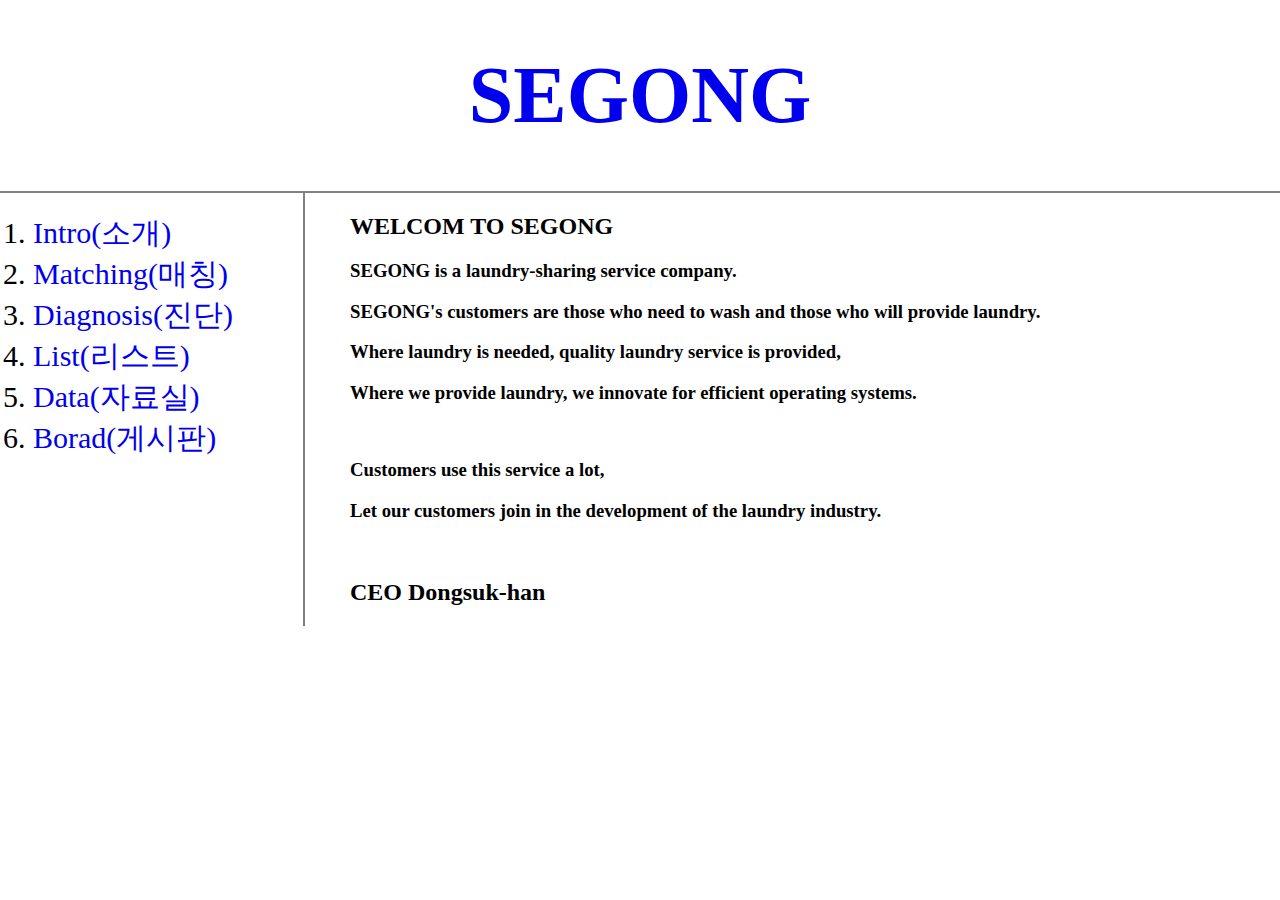
<file: index.html>
<!DOCTYPE html>
<html>
  <head>
    <meta charset="utf-8">
    <title>welcome to segong</title>
    <link rel="stylesheet" href="style.css">
    <!-- Global site tag (gtag.js) - Google Analytics -->
<script async src="https://www.googletagmanager.com/gtag/js?id=UA-171578760-1"></script>
<script>
  window.dataLayer = window.dataLayer || [];
  function gtag(){dataLayer.push(arguments);}
  gtag('js', new Date());

  gtag('config', 'UA-171578760-1');
</script>

  </head>
  <body>
    <h1><a href="index.html" style="text-decoration:none" >SEGONG </a></h1>
    <div id="grid">
      <ol>
        <li><a href="1.html" >Intro(소개)</a></li>
        <li><a href="2.html" >Matching(매칭)</a></li>
        <li><a href="3.html" >Diagnosis(진단)</a></li>
        <li><a href="4.html" >List(리스트)</a></li>
        <li><a href="5.html" >Data(자료실)</a></li>
        <li><a href="6.html" >Borad(게시판)</a></li>
      </ol>
    <div>
    <h2> WELCOM TO SEGONG </h2>

    <h3> SEGONG is a laundry-sharing service company.</h3>
    <h3> SEGONG's customers are those who need to wash and those who will provide laundry.</h3>
    <h3> Where laundry is needed, quality laundry service is provided,</h3>
    <h3> Where we provide laundry, we innovate for efficient operating systems.</h3><br>
    <h3> Customers use this service a lot,</h3>
    <h3> Let our customers join in the development of the laundry industry.</h3><br>
    <h2> CEO Dongsuk-han </h2>

    </div>
    </div>
  </body>
</html>
</file>
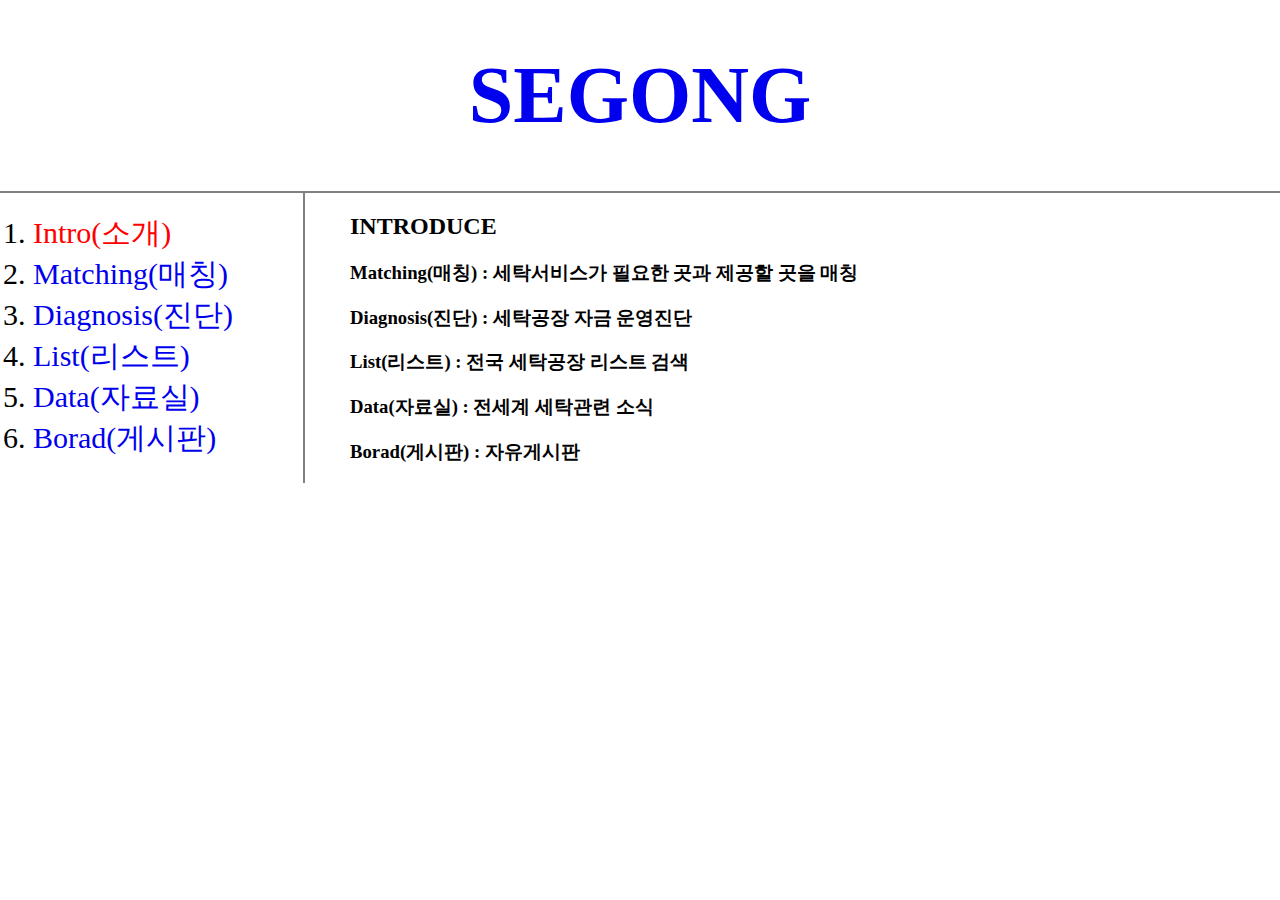
<file: 1.html>
<!DOCTYPE html>
<html>
  <head>
    <meta charset="utf-8">
    <title>segong-intro</title>
    <link rel="stylesheet" href="style.css">
    <!-- Global site tag (gtag.js) - Google Analytics -->
<script async src="https://www.googletagmanager.com/gtag/js?id=UA-171578760-1"></script>
<script>
  window.dataLayer = window.dataLayer || [];
  function gtag(){dataLayer.push(arguments);}
  gtag('js', new Date());

  gtag('config', 'UA-171578760-1');
</script>
  </head>
    <body>
      <h1><a href="index.html" style="text-decoration:none" >SEGONG </a></h1>
      <div id="grid">
        <ol>
          <li><a href="1.html" class="saw" style="color:red">Intro(소개)</a></li>
          <li><a href="2.html">Matching(매칭)</a></li>
          <li><a href="3.html">Diagnosis(진단)</a></li>
          <li><a href="4.html">List(리스트)</a></li>
          <li><a href="5.html">Data(자료실)</a></li>
          <li><a href="6.html">Borad(게시판)</a></li>
        </ol>
        <div>

<h2><strong> INTRODUCE </strong></h2>
<h3> <strong>Matching(매칭)</strong> : 세탁서비스가 필요한 곳과 제공할 곳을 매칭</h3>
<h3> <strong>Diagnosis(진단)</strong> : 세탁공장 자금 운영진단</h3>
<h3> <strong>List(리스트)</strong> : 전국 세탁공장 리스트 검색</h3>
<h3> <strong>Data(자료실)</strong> : 전세계 세탁관련 소식</h3>
<h3> <strong>Borad(게시판)</strong> : 자유게시판</h3>

</div>
</div>
</body>
</html>
</file>
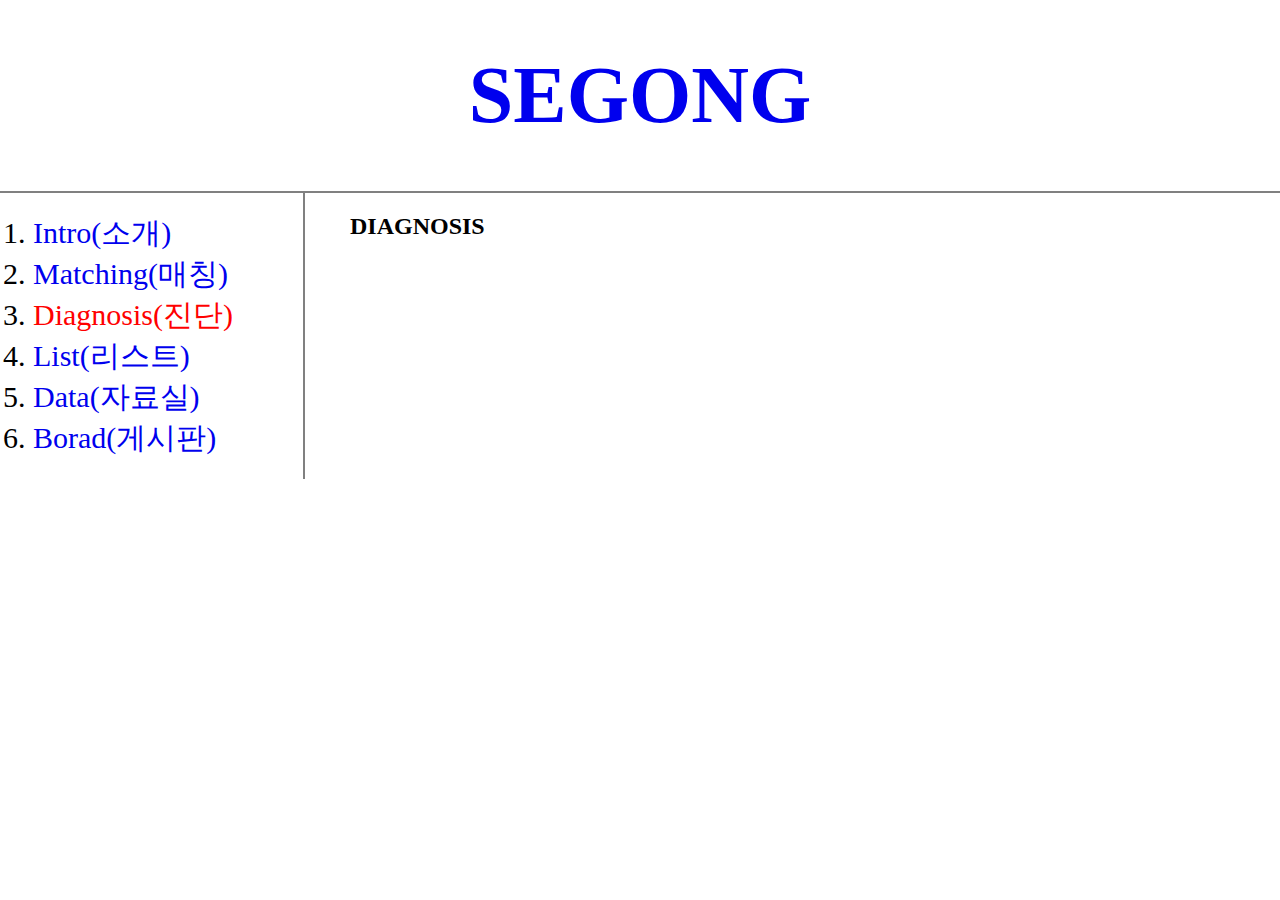
<file: 3.html>
<!DOCTYPE html>
<html>
  <head>
    <meta charset="utf-8">
    <title>segong-dia</title>
    <link rel="stylesheet" href="style.css">
    <!-- Global site tag (gtag.js) - Google Analytics -->
<script async src="https://www.googletagmanager.com/gtag/js?id=UA-171578760-1"></script>
<script>
  window.dataLayer = window.dataLayer || [];
  function gtag(){dataLayer.push(arguments);}
  gtag('js', new Date());

  gtag('config', 'UA-171578760-1');
</script>

  </head>
  <body>
    <h1><a href="index.html">SEGONG</a></h1>
    <div id="grid">
      <ol>
        <li><a href="1.html">Intro(소개)</a></li>
        <li><a href="2.html">Matching(매칭)</a></li>
        <li><a href="3.html" class="saw" style="color:red">Diagnosis(진단)</a></li>
        <li><a href="4.html">List(리스트)</a></li>
        <li><a href="5.html">Data(자료실)</a></li>
        <li><a href="6.html">Borad(게시판)</a></li>
      </ol>
    <div>
    <h2> DIAGNOSIS </h2>
    </div>
    </div>
  </body>
</html>
</file>
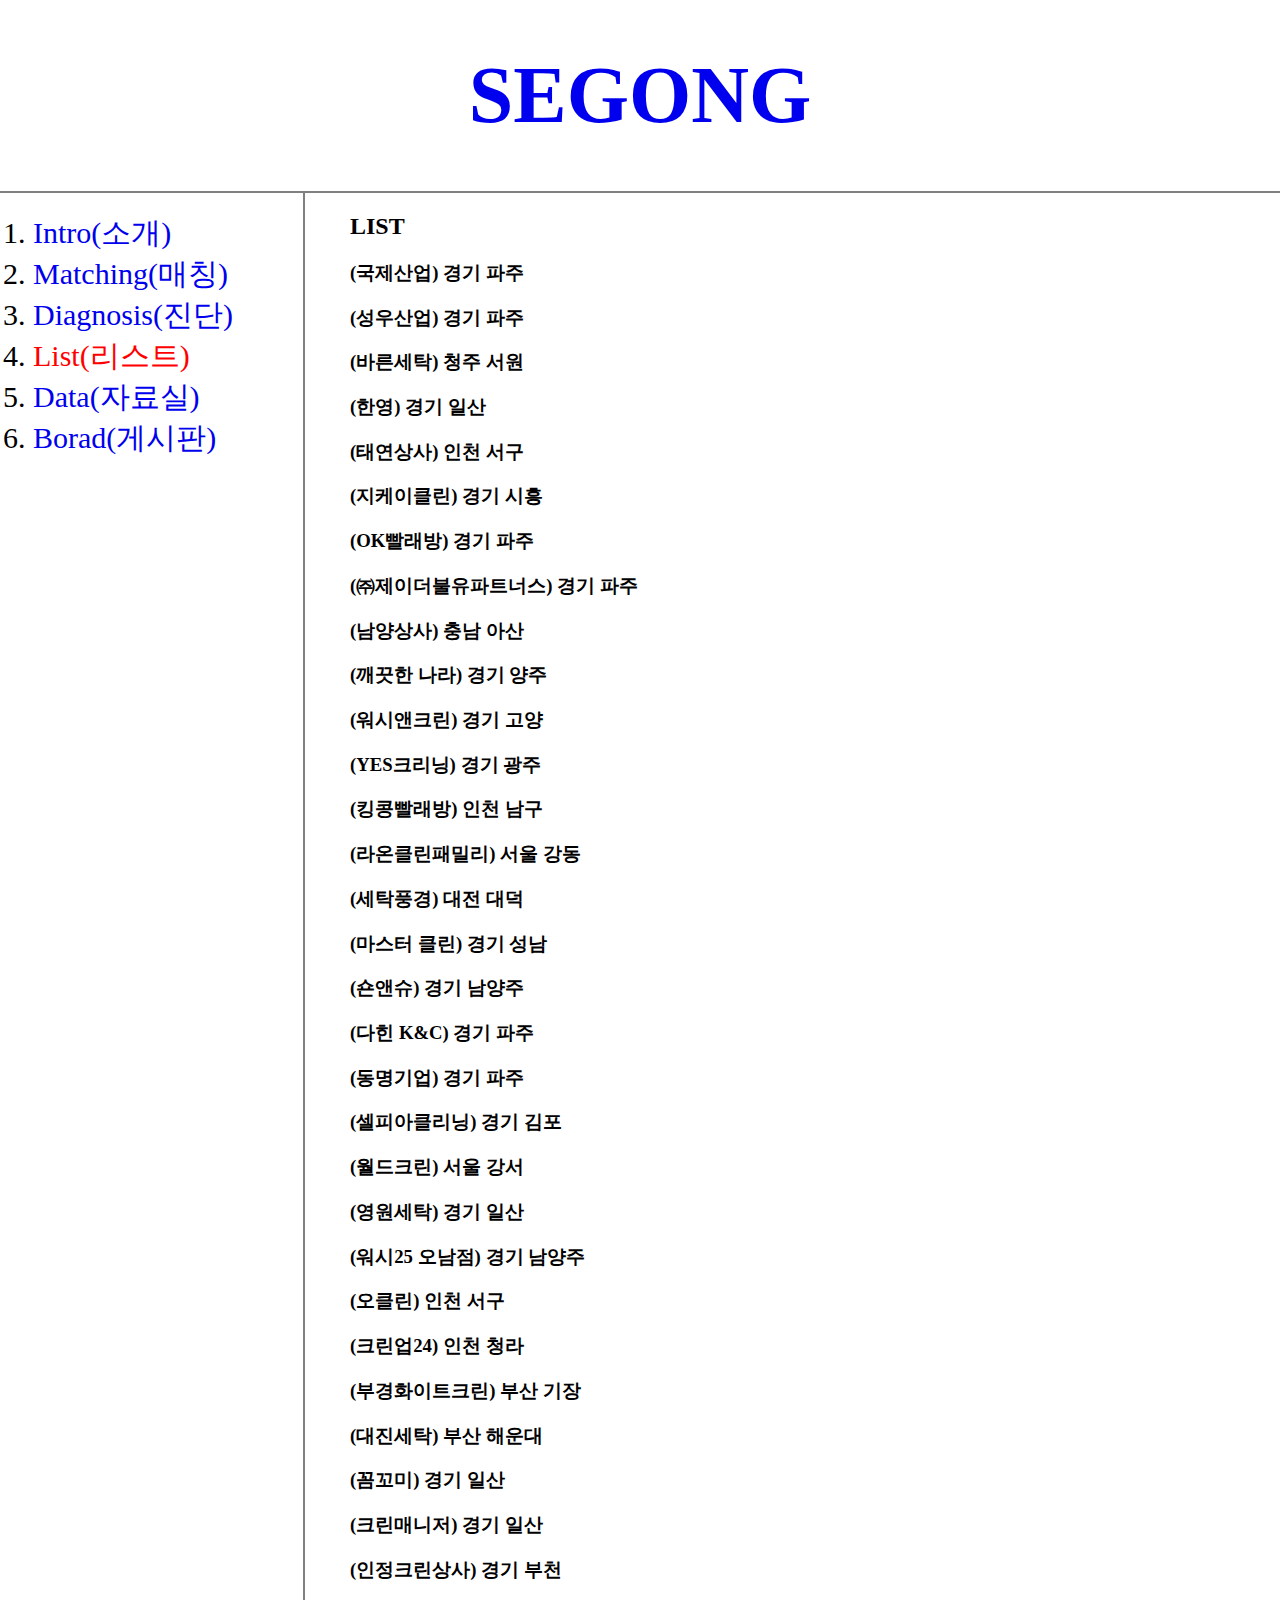
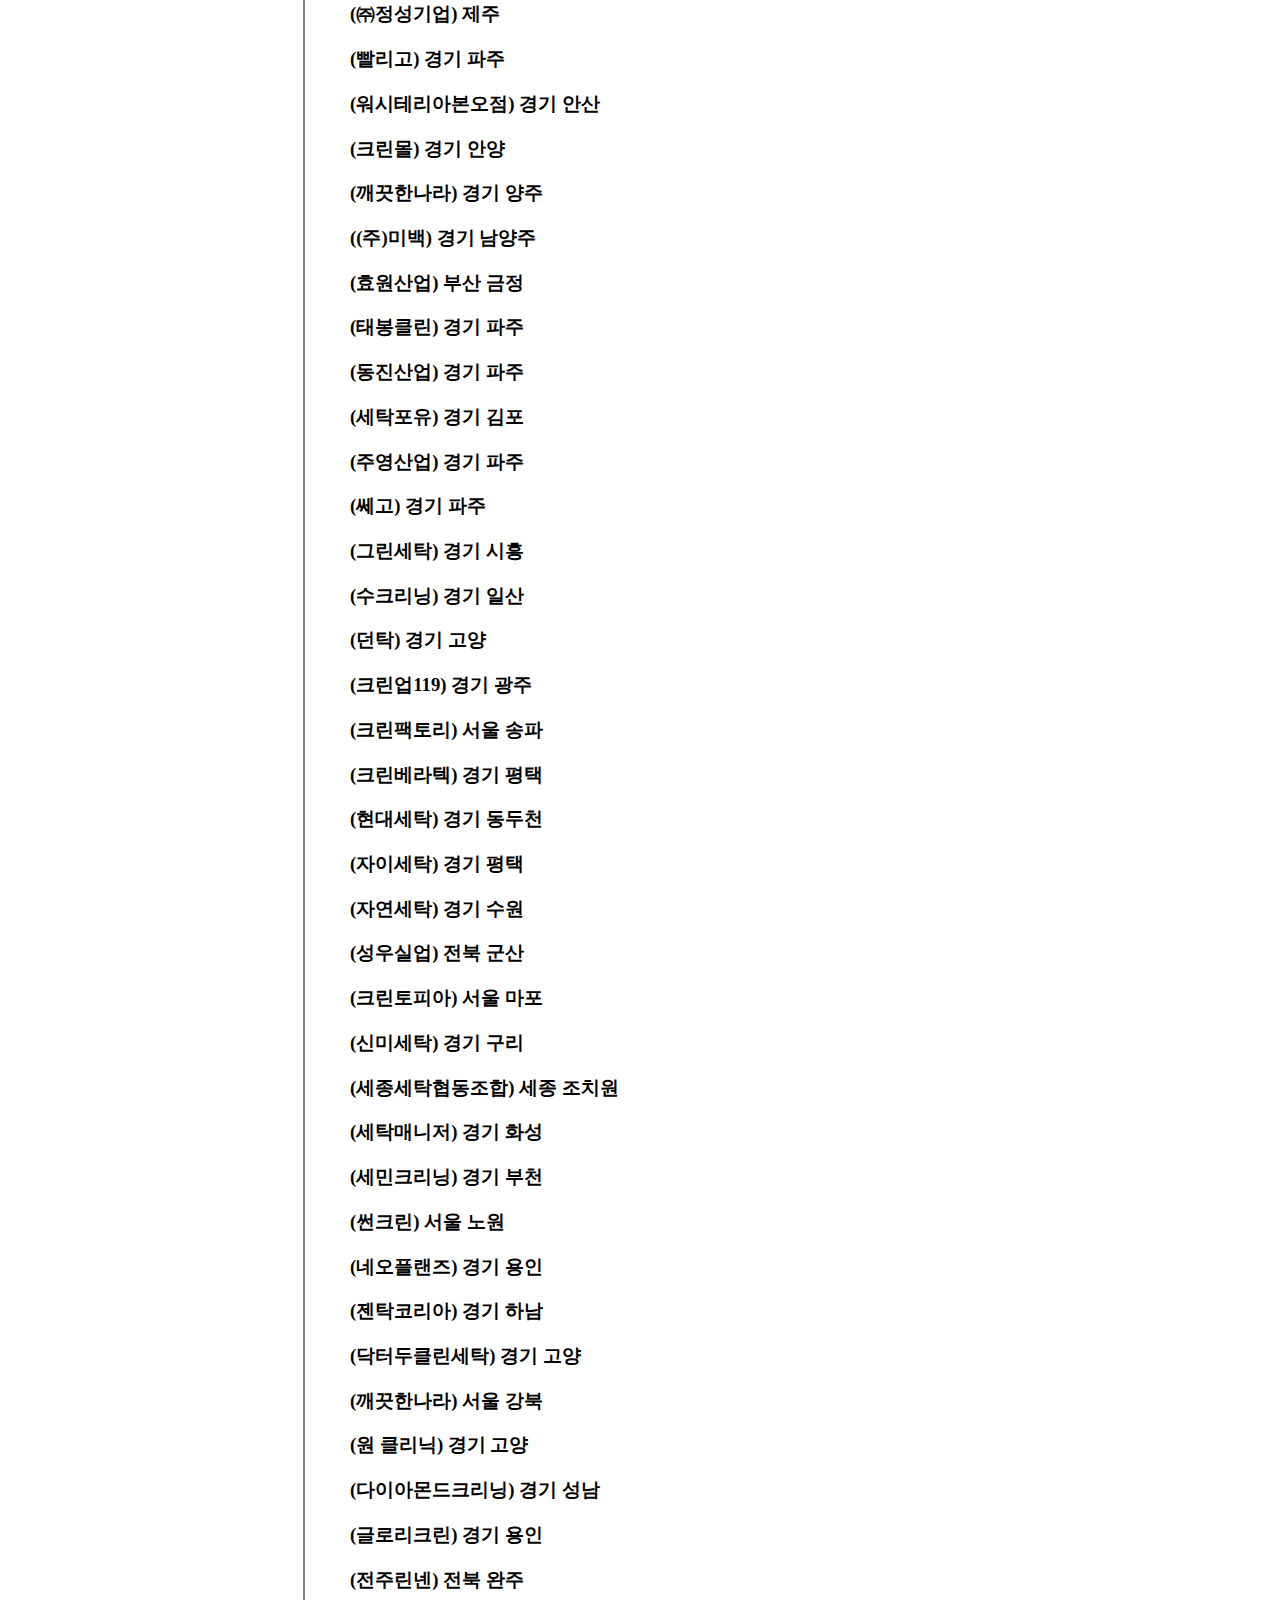
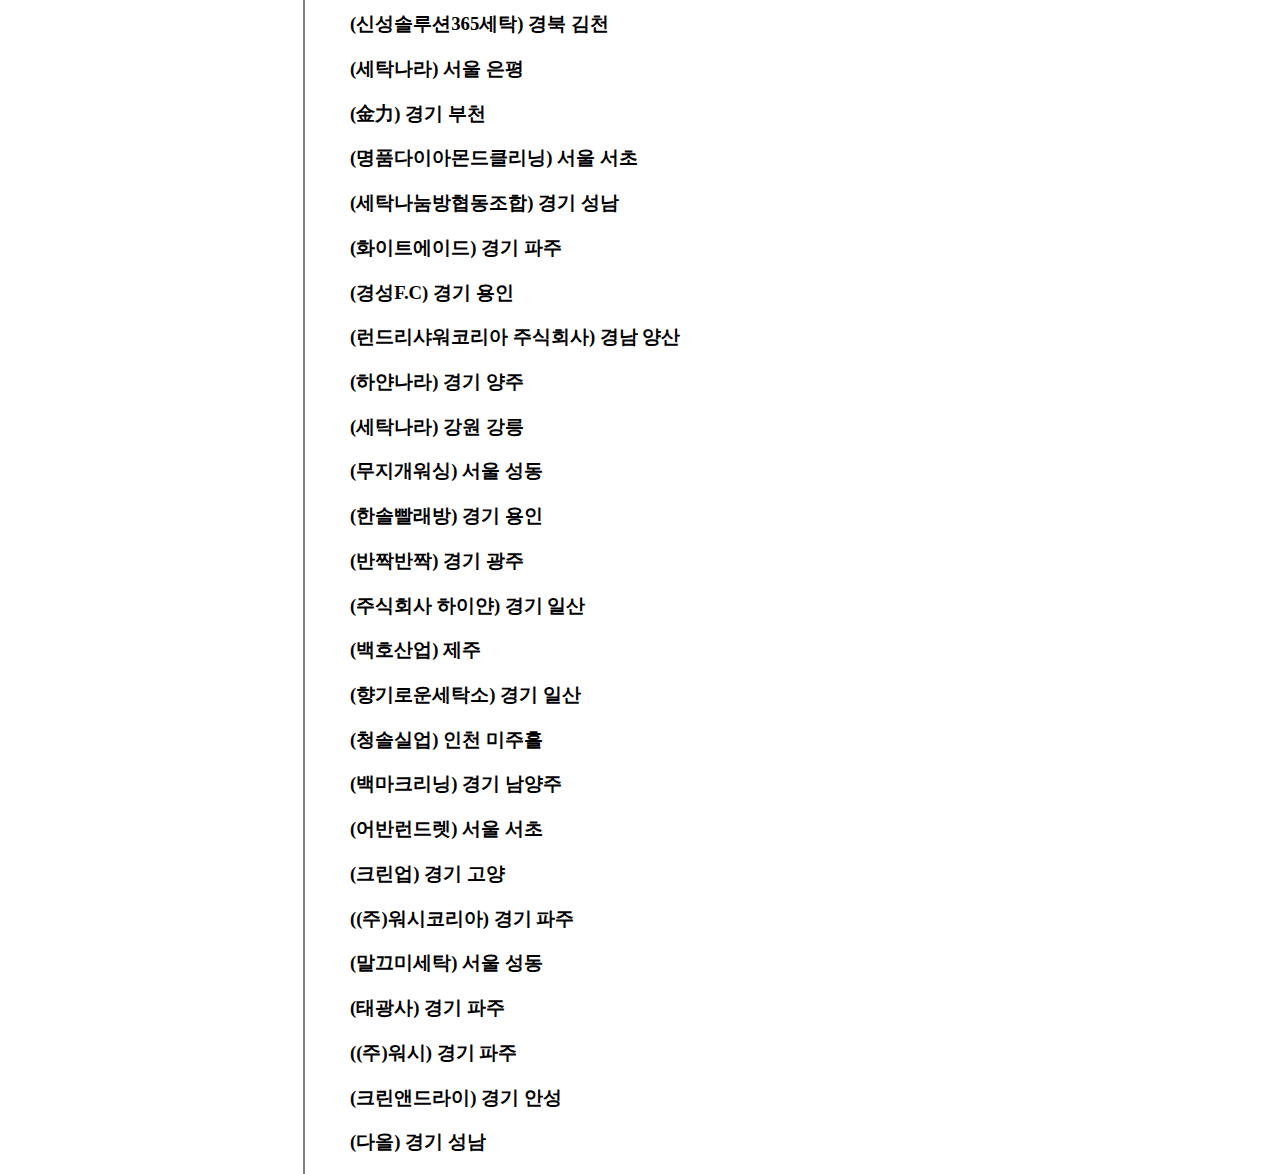
<file: 4.html>
<!DOCTYPE html>
<html>
  <head>
    <meta charset="utf-8">
    <title>segong-list</title>
    <link rel="stylesheet" href="style.css">
    <!-- Global site tag (gtag.js) - Google Analytics -->
<script async src="https://www.googletagmanager.com/gtag/js?id=UA-171578760-1"></script>
<script>
  window.dataLayer = window.dataLayer || [];
  function gtag(){dataLayer.push(arguments);}
  gtag('js', new Date());

  gtag('config', 'UA-171578760-1');
</script>

  </head>
  <body>
    <h1><a href="index.html" style="text-decoration:none" >SEGONG </a></h1>
    <div id="grid">
      <ol>
        <li><a href="1.html">Intro(소개)</a></li>
        <li><a href="2.html">Matching(매칭)</a></li>
        <li><a href="3.html">Diagnosis(진단)</a></li>
        <li><a href="4.html" class="saw" style="color:red">List(리스트)</a></li>
        <li><a href="5.html">Data(자료실)</a></li>
        <li><a href="6.html">Borad(게시판)</a></li>
      </ol>
    <div>
    <h2> LIST </h2>
    <h3>(국제산업) 경기 파주</h3>
    <h3>(성우산업) 경기 파주</h3>
    <h3>(바른세탁) 청주 서원</h3>
    <h3>(한영) 경기 일산</h3>
    <h3>(태연상사) 인천 서구</h3>
    <h3>(지케이클린) 경기 시흥</h3>
    <h3>(OK빨래방) 경기 파주</h3>
    <h3>(㈜제이더불유파트너스) 경기 파주</h3>
    <h3>(남양상사) 충남 아산</h3>
    <h3>(깨끗한 나라) 경기 양주</h3>
    <h3>(워시앤크린) 경기 고양</h3>
    <h3>(YES크리닝) 경기 광주</h3>
    <h3>(킹콩빨래방) 인천 남구</h3>
    <h3>(라온클린패밀리) 서울 강동</h3>
    <h3>(세탁풍경) 대전 대덕</h3>
    <h3>(마스터 클린) 경기 성남</h3>
    <h3>(숀앤슈) 경기 남양주</h3>
    <h3>(다힌 K&C) 경기 파주</h3>
    <h3>(동명기업) 경기 파주</h3>
    <h3>(셀피아클리닝) 경기 김포</h3>
    <h3>(월드크린) 서울 강서</h3>
    <h3>(영원세탁) 경기 일산</h3>
    <h3>(워시25 오남점) 경기 남양주</h3>
    <h3>(오클린) 인천 서구</h3>
    <h3>(크린업24) 인천 청라</h3>
    <h3>(부경화이트크린) 부산 기장</h3>
    <h3>(대진세탁) 부산 해운대</h3>
    <h3>(꼼꼬미) 경기 일산</h3>
    <h3>(크린매니저) 경기 일산</h3>
    <h3>(인정크린상사) 경기 부천</h3>
    <h3>(㈜정성기업) 제주</h3>
    <h3>(빨리고) 경기 파주</h3>
    <h3>(워시테리아본오점) 경기 안산</h3>
    <h3>(크린몰) 경기 안양</h3>
    <h3>(깨끗한나라) 경기 양주</h3>
    <h3>((주)미백) 경기 남양주</h3>
    <h3>(효원산업) 부산 금정</h3>
    <h3>(태봉클린) 경기 파주</h3>
    <h3>(동진산업) 경기 파주</h3>
    <h3>(세탁포유) 경기 김포</h3>
    <h3>(주영산업) 경기 파주</h3>
    <h3>(쎄고) 경기 파주</h3>
    <h3>(그린세탁) 경기 시흥</h3>
    <h3>(수크리닝) 경기 일산</h3>
    <h3>(던탁) 경기 고양</h3>
    <h3>(크린업119) 경기 광주</h3>
    <h3>(크린팩토리) 서울 송파</h3>
    <h3>(크린베라텍) 경기 평택</h3>
    <h3>(현대세탁) 경기 동두천</h3>
    <h3>(자이세탁) 경기 평택</h3>
    <h3>(자연세탁) 경기 수원</h3>
    <h3>(성우실업) 전북 군산</h3>
    <h3>(크린토피아) 서울 마포</h3>
    <h3>(신미세탁) 경기 구리</h3>
    <h3>(세종세탁협동조합) 세종 조치원</h3>
    <h3>(세탁매니저) 경기 화성</h3>
    <h3>(세민크리닝) 경기 부천</h3>
    <h3>(썬크린) 서울 노원</h3>
    <h3>(네오플랜즈) 경기 용인</h3>
    <h3>(젠탁코리아) 경기 하남</h3>
    <h3>(닥터두클린세탁) 경기 고양</h3>
    <h3>(깨끗한나라) 서울 강북</h3>
    <h3>(원 클리닉) 경기 고양</h3>
    <h3>(다이아몬드크리닝) 경기 성남</h3>
    <h3>(글로리크린) 경기 용인</h3>
    <h3>(전주린넨) 전북 완주</h3>
    <h3>(신성솔루션365세탁) 경북 김천</h3>
    <h3>(세탁나라) 서울 은평</h3>
    <h3>(金力) 경기 부천</h3>
    <h3>(명품다이아몬드클리닝) 서울 서초</h3>
    <h3>(세탁나눔방협동조합) 경기 성남</h3>
    <h3>(화이트에이드) 경기 파주</h3>
    <h3>(경성F.C) 경기 용인</h3>
    <h3>(런드리샤워코리아 주식회사) 경남 양산</h3>
    <h3>(하얀나라) 경기 양주</h3>
    <h3>(세탁나라) 강원 강릉</h3>
    <h3>(무지개워싱) 서울 성동</h3>
    <h3>(한솔빨래방) 경기 용인</h3>
    <h3>(반짝반짝) 경기 광주</h3>
    <h3>(주식회사 하이얀) 경기 일산</h3>
    <h3>(백호산업) 제주</h3>
    <h3>(향기로운세탁소) 경기 일산</h3>
    <h3>(청솔실업) 인천 미주홀</h3>
    <h3>(백마크리닝) 경기 남양주</h3>
    <h3>(어반런드렛) 서울 서초</h3>
    <h3>(크린업) 경기 고양</h3>
    <h3>((주)워시코리아) 경기 파주</h3>
    <h3>(말끄미세탁) 서울 성동</h3>
    <h3>(태광사) 경기 파주</h3>
    <h3>((주)워시) 경기 파주</h3>
    <h3>(크린앤드라이) 경기 안성</h3>
    <h3>(다올) 경기 성남</h3>

    </div>
    </div>
  </body>
</html>
</file>
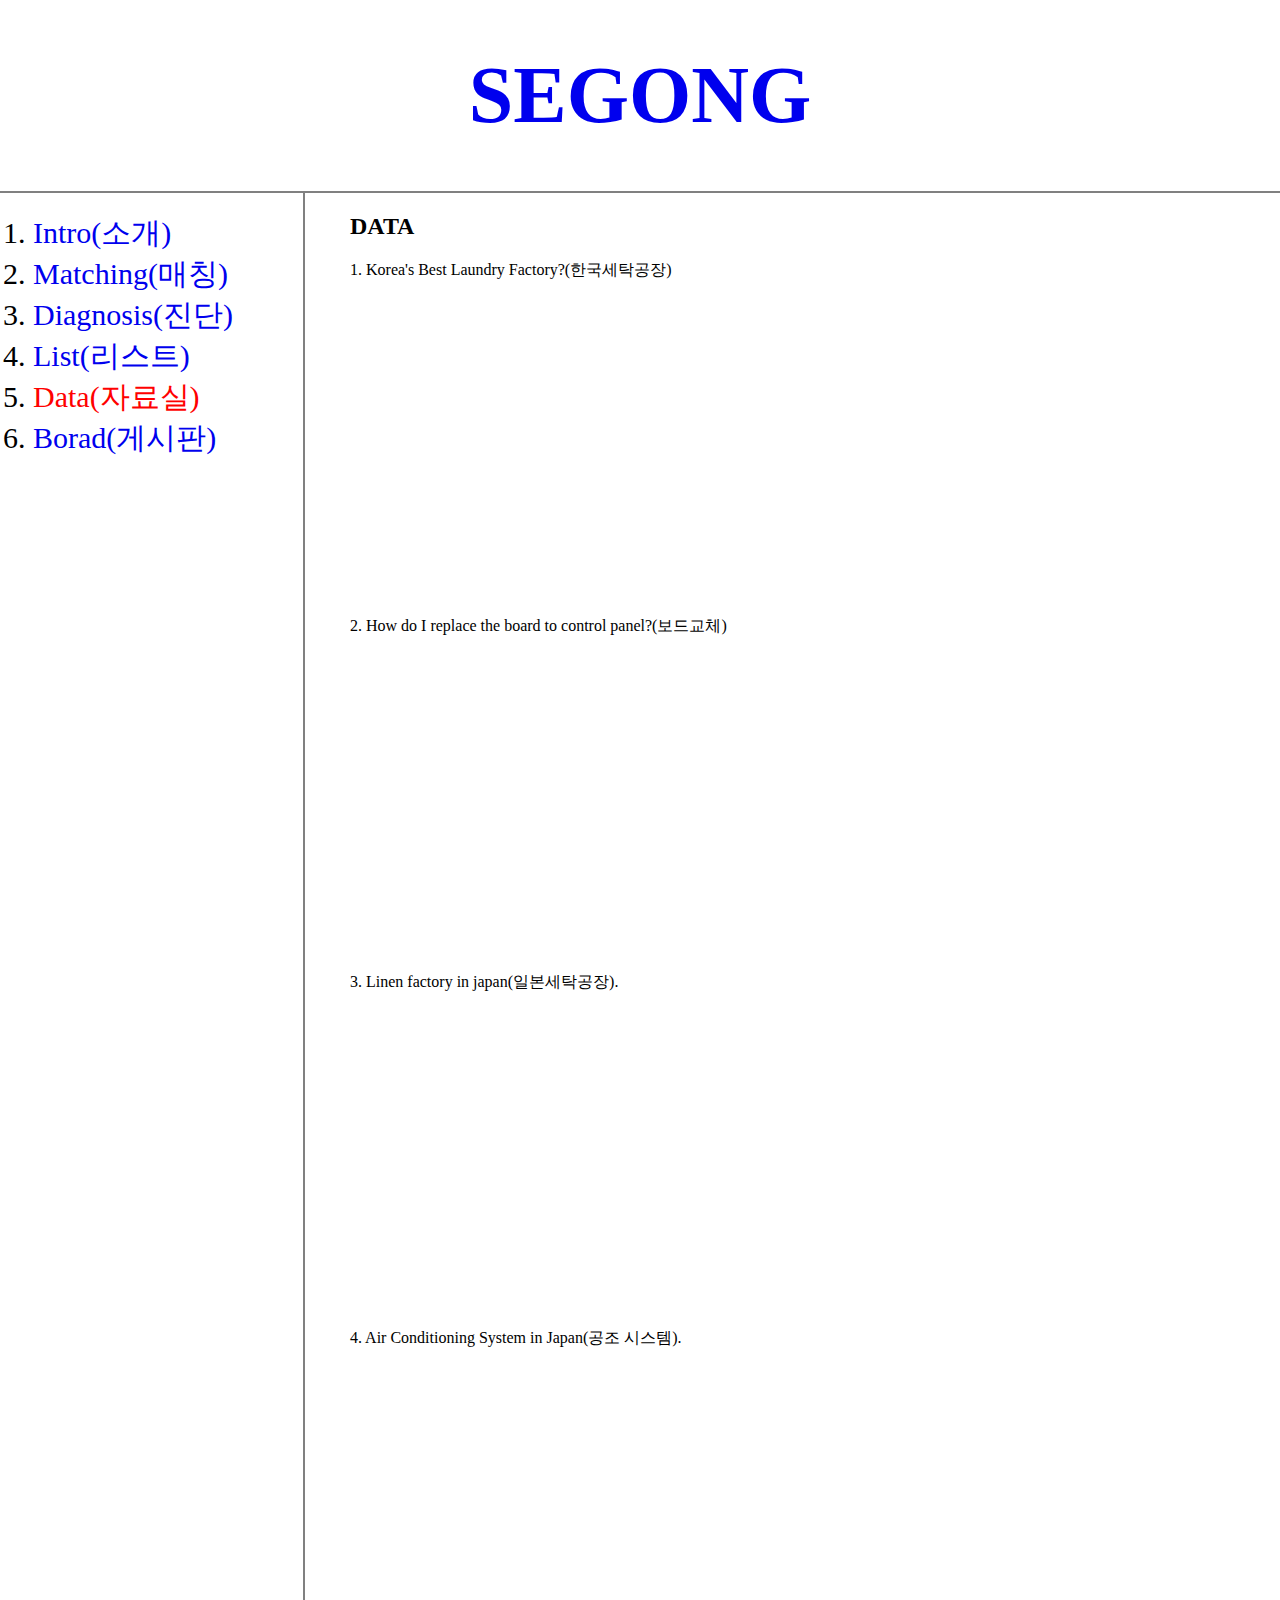
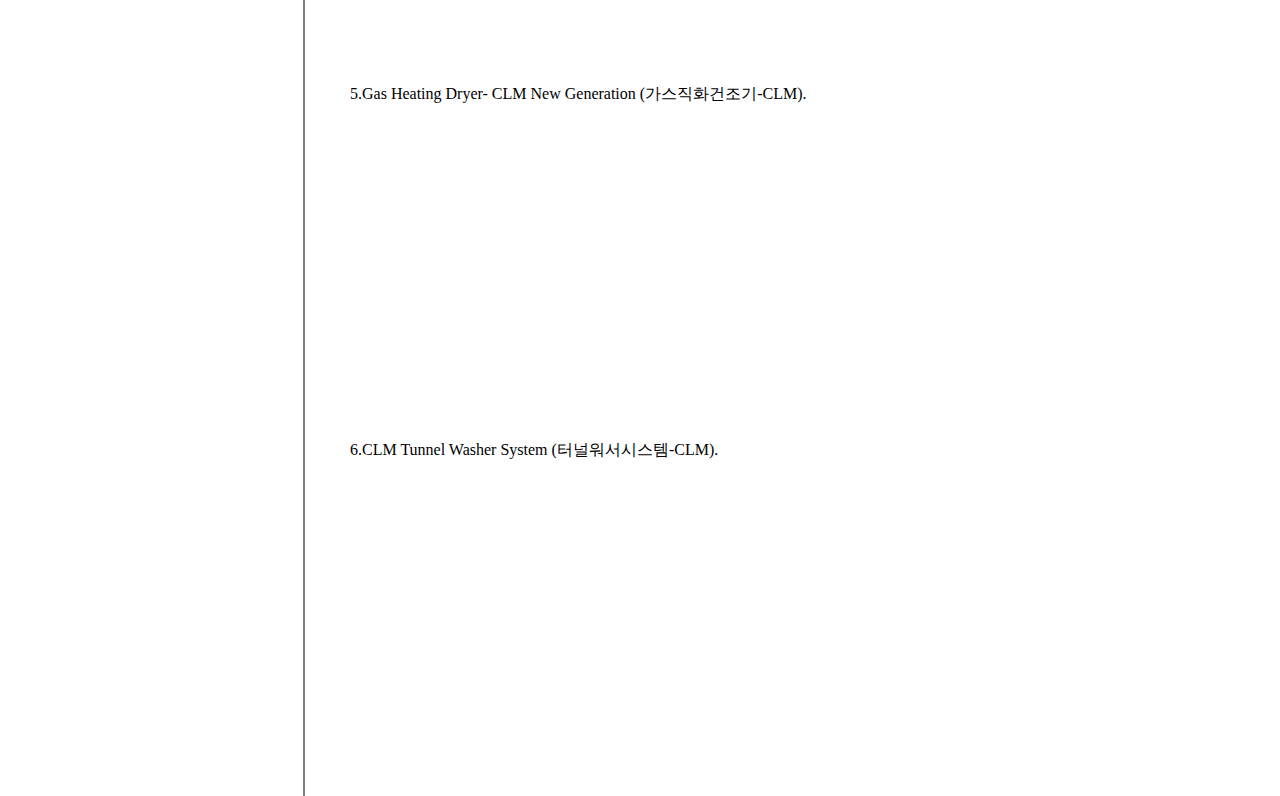
<file: 5.html>
<!DOCTYPE html>
<html>
  <head>
    <meta charset="utf-8">
    <title>segong-date</title>
    <link rel="stylesheet" href="style.css">
    <!-- Global site tag (gtag.js) - Google Analytics -->
<script async src="https://www.googletagmanager.com/gtag/js?id=UA-171578760-1"></script>
<script>
  window.dataLayer = window.dataLayer || [];
  function gtag(){dataLayer.push(arguments);}
  gtag('js', new Date());

  gtag('config', 'UA-171578760-1');
</script>
  </head>
  <body>
    <h1><a href="index.html" style="text-decoration:none" >SEGONG </a></h1>
    <div id="grid">
      <ol>
        <li><a href="1.html">Intro(소개)</a></li>
        <li><a href="2.html">Matching(매칭)</a></li>
        <li><a href="3.html">Diagnosis(진단)</a></li>
        <li><a href="4.html">List(리스트)</a></li>
        <li><a href="5.html" class="saw" style="color:red">Data(자료실)</a></li>
        <li><a href="6.html">Borad(게시판)</a></li>
      </ol>
    <div>
    <h2> DATA </h2>
    <p> 1. Korea's Best Laundry Factory?(한국세탁공장)<br>
      <iframe width="560" height="315" src="https://www.youtube.com/embed/4HoPLQOlxBg" frameborder="0" allow="accelerometer; autoplay; encrypted-media; gyroscope; picture-in-picture" allowfullscreen></iframe>
    </p>
    <p> 2. How do I replace the board to control panel?(보드교체)<br>
      <iframe width="560" height="315" src="https://www.youtube.com/embed/di7TPzq8Cb8" frameborder="0" allow="accelerometer; autoplay; encrypted-media; gyroscope; picture-in-picture" allowfullscreen></iframe>
    </p>
    <p> 3. Linen factory in japan(일본세탁공장).<br>
      <iframe width="560" height="315" src="https://www.youtube.com/embed/S1Ian-6Zsog" frameborder="0" allow="accelerometer; autoplay; encrypted-media; gyroscope; picture-in-picture" allowfullscreen></iframe>
    </p>
    <p> 4. Air Conditioning System in Japan(공조 시스템). <br>
      <iframe width="560" height="315" src="https://www.youtube.com/embed/2QSqMYtA7f4" frameborder="0" allow="accelerometer; autoplay; encrypted-media; gyroscope; picture-in-picture" allowfullscreen></iframe>
    </p>
    <p> 5.Gas Heating Dryer- CLM New Generation (가스직화건조기-CLM). <br>
      <iframe width="560" height="315" src="https://www.youtube.com/embed/SVmD72BP0xk" frameborder="0" allow="accelerometer; autoplay; encrypted-media; gyroscope; picture-in-picture" allowfullscreen></iframe>
    </p>
    <p> 6.CLM Tunnel Washer System (터널워서시스템-CLM). <br>
     <iframe width="560" height="315" src="https://www.youtube.com/embed/10rPqchIx6c" frameborder="0" allow="accelerometer; autoplay; encrypted-media; gyroscope; picture-in-picture" allowfullscreen></iframe>
    </p>


    </div>
    </div>
  </body>
</html>
</file>
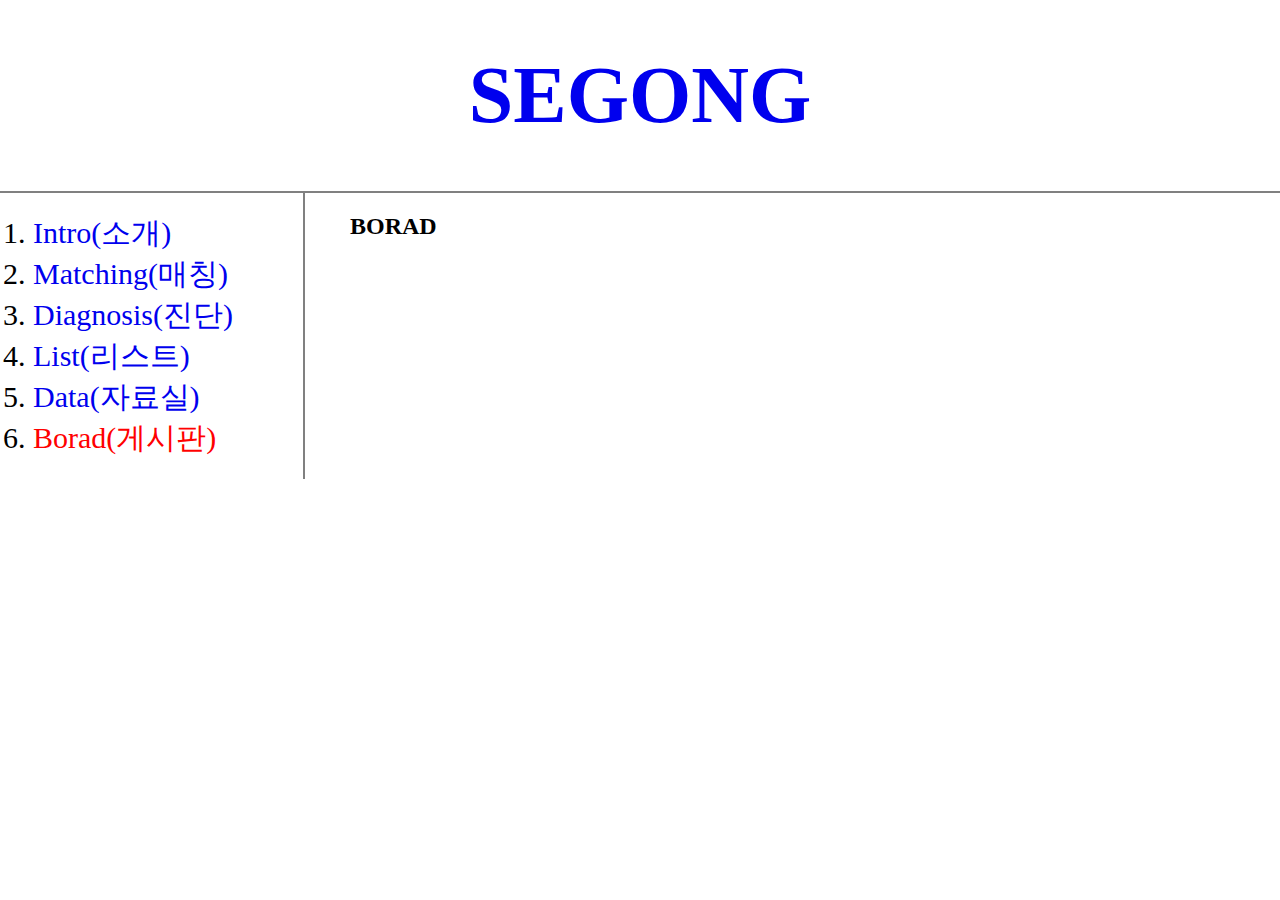
<file: 6.html>
<!DOCTYPE html>
<html>
  <head>
    <meta charset="utf-8">
    <title>segong-borad</title>
    <link rel="stylesheet" href="style.css">
    <!-- Global site tag (gtag.js) - Google Analytics -->
<script async src="https://www.googletagmanager.com/gtag/js?id=UA-171578760-1"></script>
<script>
  window.dataLayer = window.dataLayer || [];
  function gtag(){dataLayer.push(arguments);}
  gtag('js', new Date());

  gtag('config', 'UA-171578760-1');
</script>

  </head>
  <body>
    <h1><a href="index.html" style="text-decoration:none" >SEGONG </a></h1>
    <div id="grid">
      <ol>
        <li><a href="1.html">Intro(소개)</a></li>
        <li><a href="2.html">Matching(매칭)</a></li>
        <li><a href="3.html">Diagnosis(진단)</a></li>
        <li><a href="4.html">List(리스트)</a></li>
        <li><a href="5.html">Data(자료실)</a></li>
        <li><a href="6.html" class="saw" style="color:red">Borad(게시판)</a></li>
      </ol>
    <div>
    <h2> BORAD </h2>
    </div>
    </div>

<p>
  <div id="disqus_thread"></div>
  <script>

  /**
  *  RECOMMENDED CONFIGURATION VARIABLES: EDIT AND UNCOMMENT THE SECTION BELOW TO INSERT DYNAMIC VALUES FROM YOUR PLATFORM OR CMS.
  *  LEARN WHY DEFINING THESE VARIABLES IS IMPORTANT: https://disqus.com/admin/universalcode/#configuration-variables*/
  /*
  var disqus_config = function () {
  this.page.url = PAGE_URL;  // Replace PAGE_URL with your page's canonical URL variable
  this.page.identifier = PAGE_IDENTIFIER; // Replace PAGE_IDENTIFIER with your page's unique identifier variable
  };
  */
  (function() { // DON'T EDIT BELOW THIS LINE
  var d = document, s = d.createElement('script');
  s.src = 'https://segong.disqus.com/embed.js';
  s.setAttribute('data-timestamp', +new Date());
  (d.head || d.body).appendChild(s);
  })();
  </script>
  <noscript>Please enable JavaScript to view the <a href="https://disqus.com/?ref_noscript">comments powered by Disqus.</a></noscript>
</p>




  </body>
</html>
</file>
<file: style.css>
body{
  margin: 0px;
}
h1{
  text-align: center;
  border-bottom:2px solid gray;
  margin : 0px;
  padding: 50px;
  font-size: 80px;
}
a {
  text-decoration: none;
}
#grid {
  display: grid;
  grid-template-columns: 350px 1fr;
  margin left: 1px;
  padding left: 1px;

}
#grid ol{
  border-right: 2px solid gray;
  width: 250px;
  margin: 0px;
  padding: 20px;
  padding-left: 33px;
  font-size: 30px
}

#본문{
  padding-left: 20px;
  margin: 100px
}

h1 {
  color: gray;
  text-decoration: none;

}
@media (max-width:800px) {
  #grid{
    display: block;
  }
  #grid ol{
    border-right: none;
    padding: 80px;
  }
  h1{
    border-bottom:none;
  }
</file>
